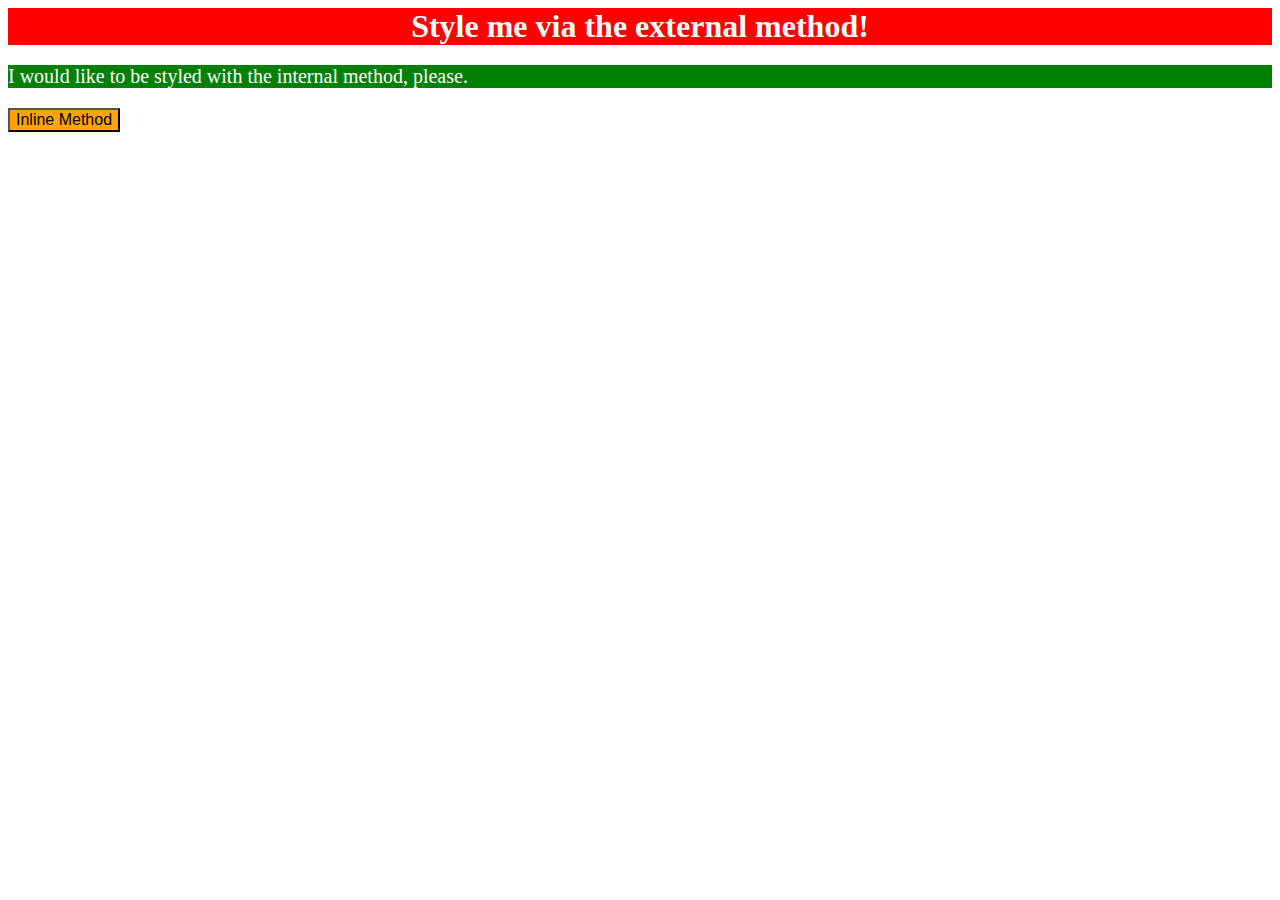
<file: foundations/intro-to-css/01-css-methods/index.html>
<!DOCTYPE html>
<html lang="en">
  <head>
    <meta charset="UTF-8">
    <meta http-equiv="X-UA-Compatible" content="IE=edge">
    <meta name="viewport" content="width=device-width, initial-scale=1.0">
    <title>Methods for Adding CSS</title>
      <link rel="stylesheet" href="style.css">
    <style>
      p {
        color: white;
        background-color: green;
        font-size: 20px;
      }
    </style>
  </head>
  <body>
    <div>Style me via the external method!</div>
    <p>I would like to be styled with the internal method, please.</p>
    <button style="color: black; background-color: orange; font-size: medium;">Inline Method</button>
  </body>
</html>
</file>
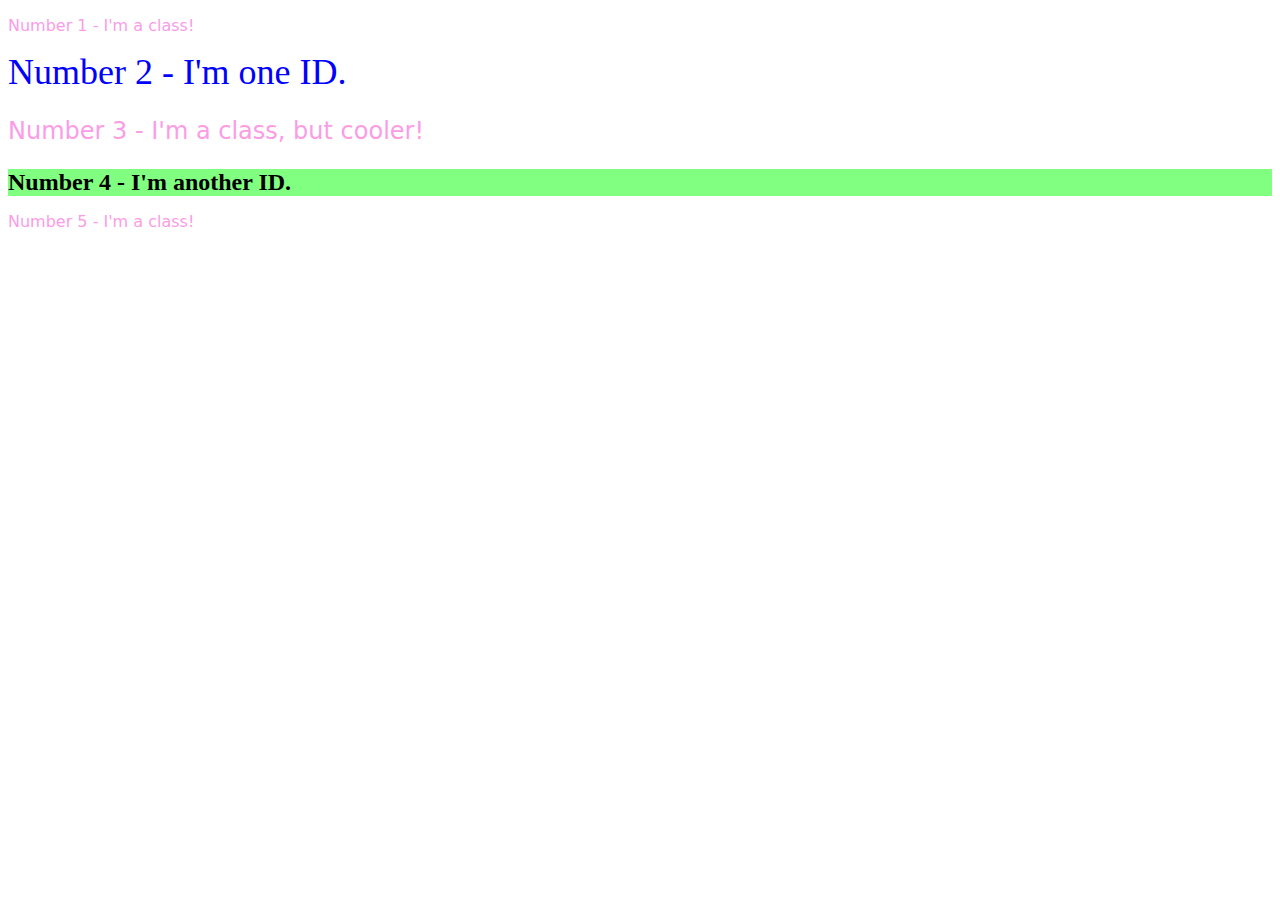
<file: foundations/intro-to-css/02-class-id-selectors/index.html>
<!DOCTYPE html>
<html lang="en">
  <head>
    <meta charset="UTF-8">
    <meta http-equiv="X-UA-Compatible" content="IE=edge">
    <meta name="viewport" content="width=device-width, initial-scale=1.0">
    <title>Class and ID Selectors</title>
    <link rel="stylesheet" href="style.css">
  </head>
  <body>
    <p class="odd">Number 1 - I'm a class!</p>
    <div id="two">Number 2 - I'm one ID.</div>
    <p class="odd adjust-font-size">Number 3 - I'm a class, but cooler!</p>
    <div id="four" class="adjust-font-size">Number 4 - I'm another ID.</div>
    <p class="odd">Number 5 - I'm a class!</p>
  </body>
</html>
</file>
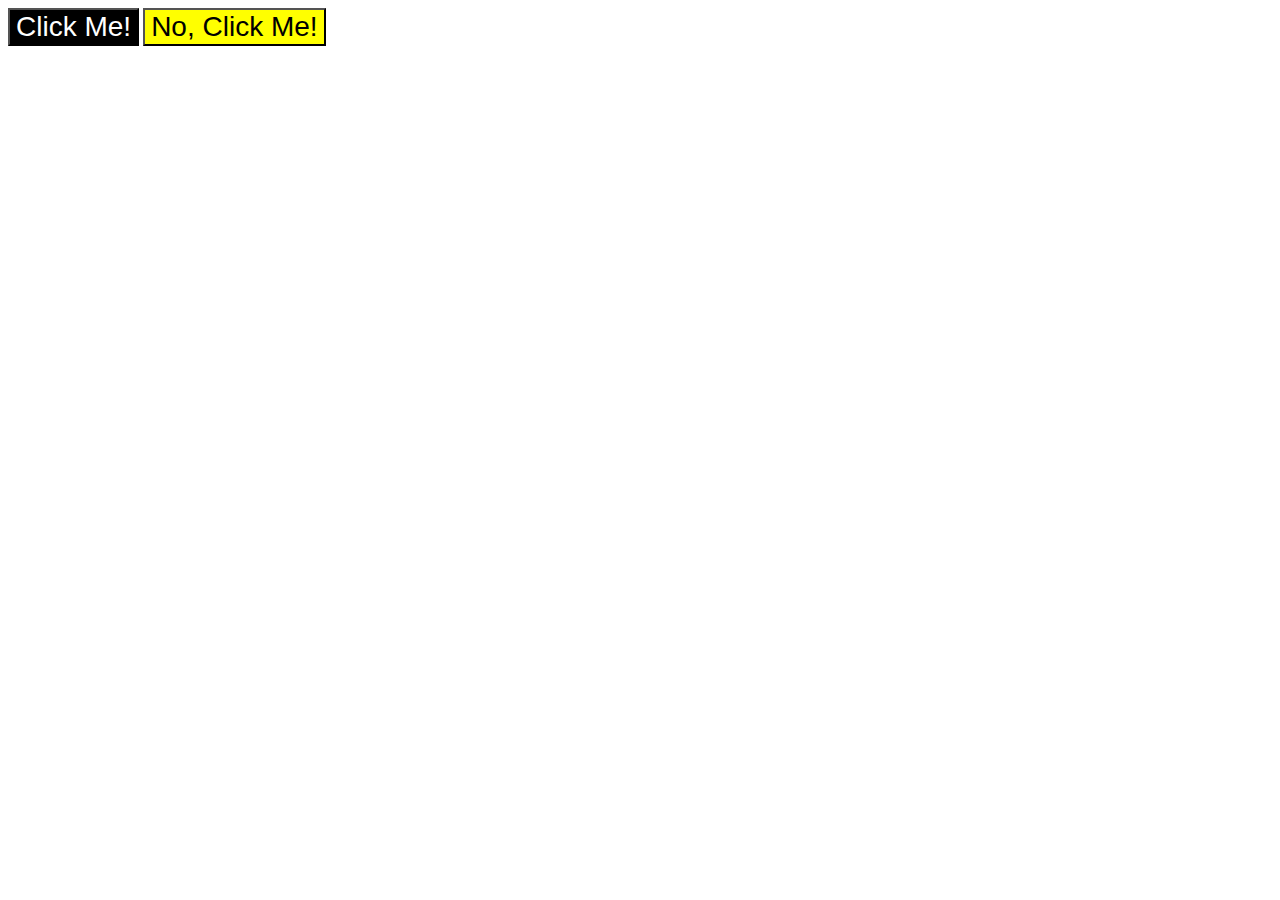
<file: foundations/intro-to-css/03-grouping-selectors/index.html>
<!DOCTYPE html>
<html lang="en">
  <head>
    <meta charset="UTF-8">
    <meta http-equiv="X-UA-Compatible" content="IE=edge">
    <meta name="viewport" content="width=device-width, initial-scale=1.0">
    <title>Grouping Selectors</title>
    <link rel="stylesheet" href="style.css">
  </head>
  <body>
    <button class="negative">Click Me!</button>
    <button class="bee">No, Click Me!</button>
  </body>
</html>
</file>
<file: foundations/intro-to-css/01-css-methods/style.css>
/* styles.css */

div {
  color: white;
  background-color: red;
  font-size: 32px;
  font-weight: bold;
  text-align: center;
}
</file>
<file: foundations/intro-to-css/02-class-id-selectors/style.css>
.odd 
{ 
    color: rgb(250, 157, 230);
    font-family: Verdana, DejaVu Sans, sans-serif;
 }
.adjust-font-size 
{
    font-size: 24px;
}   

#two 
{
    color: #0000ff;
    font-size: 36px;
}

#four 
{
    background-color: hsl(120, 100%, 75%);
    font-weight: bold;
}
</file>
<file: foundations/intro-to-css/03-grouping-selectors/style.css>
.negative {
  background-color: black;
  color: white;

}
.bee {
  background-color: yellow;
  color: black;
}
.negative,
.bee {
  font-family: Helvetica, "Times New Roman", sans-serif;
  font-size: 28px;
}
</file>
